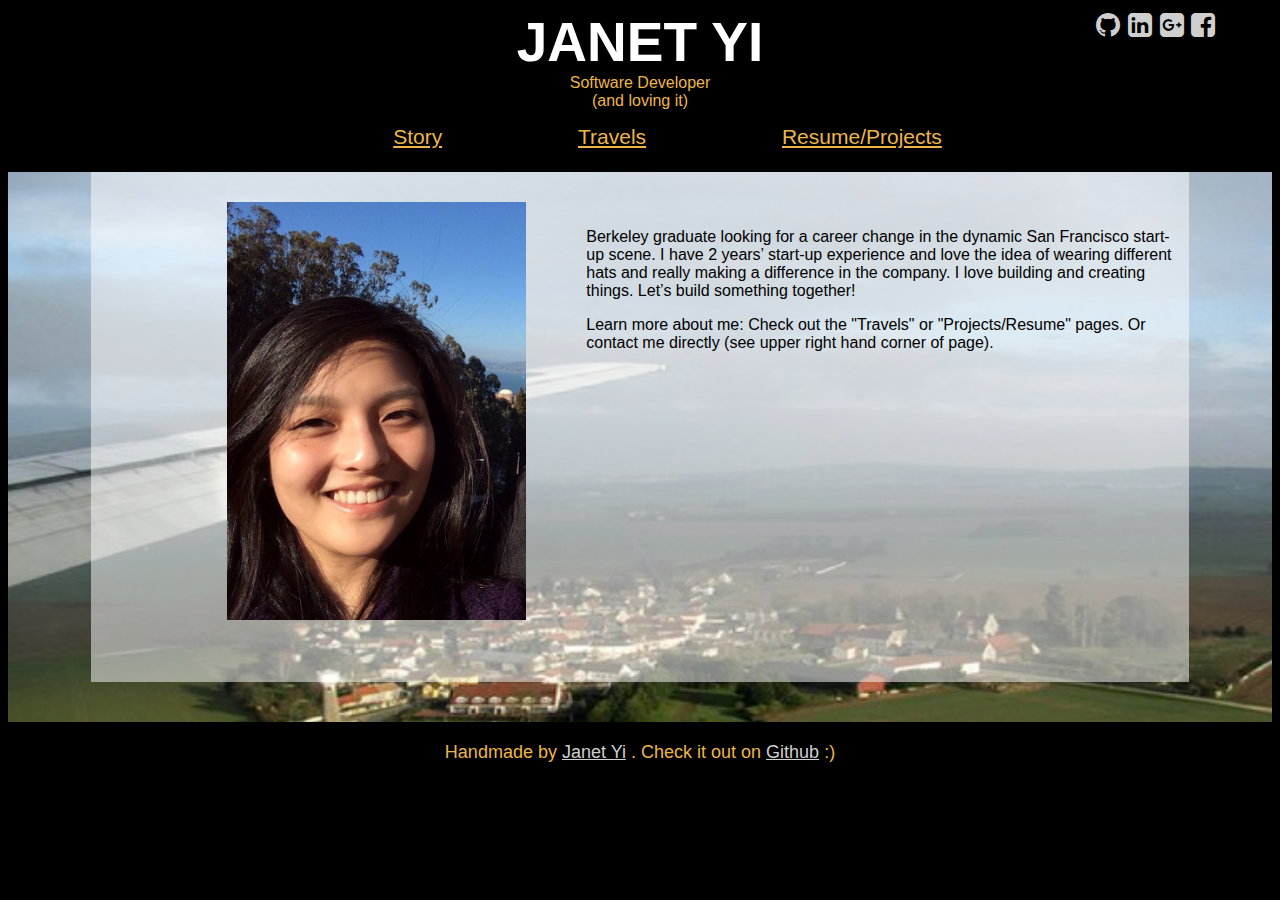
<file: index.html>
<!DOCTYPE HTML>
<html>
<head>
  <link href="http://netdna.bootstrapcdn.com/font-awesome/4.0.3/css/font-awesome.css" rel="stylesheet">
  <link rel="stylesheet" href="css/style.css" type="text/css" media="screen">
  <link rel="stylesheet" href="css/slideshow-styling.css" type="text/css" media="screen">
  <script src="http://ajax.googleapis.com/ajax/libs/jquery/1.11.0/jquery.min.js"></script>
  <script src="javascript/application.js"></script>
  <script src="javascript/jquery.slides.min.js"></script>
  <script src="//use.edgefonts.net/amaranth;play.js"></script>
  <title>Janet Yi | Software Developer | World Traveler </title>
</head>
<body>
  <div class="contact">
    <ul>
      <li><a href="http://www.github.com/krnwonseungee"><i class="fa fa-github"></i></a></li>
      <li><a href="http://www.linkedin.com/in/janetyi90/"><i class="fa fa-linkedin-square"></i></a></li>
      <li><a href="http://www.plus.google.com/114944780304860761440"><i class="fa fa-google-plus-square"></i></a></li>
       <li><a href="https://www.facebook.com/krnw0nseungee"><i class="fa fa-facebook-square"></i></a></li>
    </ul>
  </div>
  <div class="name">
    <h1>JANET YI</h1>
    <p>Software Developer</p>
    <p>(and loving it)</p>
  </div>
  <div class="navbar">
    <ul>
      <li><a href="#" class="story">Story</a></li>
      <li><a href="#" class="travels">Travels</a></li>
      <li><a href="#" class="projects">Resume/Projects</a></li>
    </ul>
  </div>

  <div class="background">
    <!-- <img src="img/bg-pic.jpg" id="bg-pic"> -->
    <div class="content">
    </div>
  </div>

<div class="footer">
<ul>
  <li>Handmade by <a href="http://www.janetyi.com">Janet Yi</a> .</li>
  <li>Check it out on <a href="https://github.com/krnwonseungee/revised-pers-site">Github</a> :)</li>
</ul>
</div>

</body>
</html>
</file>
<file: css/style.css>
body {
  background-color: black;
  font-family: play, sans-serif;
}

.name h1 {
  color: white;
  font-family: Tahoma, Verdana, Segoe, sans-serif;
  font-size: 55px;
  margin-bottom: 0;
  margin-top: 10px;
}

.navbar a, .footer, .name p {
  color: #EDB649;
  font-family: "Gill Sans", "Gill Sans MT", Calibri, sans-serif;
  margin-top: 0;
  margin-bottom: 0;
}

.background {
  background-image:url('../img/bg-pic.jpg');
  background-size: 100% 800px;
  background-repeat: no-repeat;
  width: 100%;
  height: 550px;
  z-index: 1;
  position: relative;
}

#bg-pic {
  width: 100%;
  position: relative;
}

.navbar {
  position: relative;
  clear: both;
  display: block;
  padding-top: 15px;
  margin-bottom: 23px;
  font-size: 21px;
  text-align: center;
}

#collages {
  margin: 0 auto;
  text-align: center;
  width: 500px;
}

#collages img{
  height: 300px;
  margin: 0 auto;
}

.navbar ul {
  float: center;
  margin: 0;
  display: block;
  padding-left: 55px;
}

.navbar li {
  display: inline-block;
  list-style: none;
  padding: 0 65px 0 65px;
}

.name {
  text-align: center;
}

.footer {
  position: relative;
  clear: both;
  display: block;
  text-align: center;
  padding-top: 20px;
  padding-bottom: 15px;
  font-size: 18px;
}

.footer ul, .contact ul  {
  float: center;
  margin: 0;
  padding: 0;
  list-style: none;
  display: block;
}

.content {
  float: center;
  background-color: #66CCFF;
  width: 85%;
  margin: 0 auto;
  height: 500px;
  z-index: 2;
  background: rgba(255, 255, 255, 0.5);
  padding: 10px 12px 0 12px;
}

.contact {
  font-size: 28px;
  position: absolute;
  margin-left: 85%;
  float: right;
}

.footer li, .contact li {
  display: inline-block;
}

.navbar a:hover {
  color:#BE923A;
}

.footer a:link, .contact a:link, .footer a:visited, .contact a:visited  {
  color:#CFCFCF;
}

.footer a:hover, .contact a:hover {
  color:white;
}

#travel-text p {
  text-align: center;
  width: 70%;
  margin: 0 auto;
  padding-bottom: 15px;
}

#project-text {
  height: 300px;
  padding-left: 40px;
}

#project-text a:link {
  color:#333333;
}

a#project-text:hover {
    position: relative;
}
a#dbcconnect:hover:after {
    content: url(../img/screenshots/dbcconnect.png);
    display: block;
    position: absolute;
    left: 250px; /*123*/
    /*top: 0px;  /*56*/*/
}

a#surveydomo:hover:after {
    content: url(../img/screenshots/surveydomo.png);
    display: block;
    position: absolute;
    left: 250px; /*123*/
    /*top: -12px;  /*56*/*/
}

a#sweettalk:hover:after {
    content: url(../img/screenshots/sweettalk.png);
    display: block;
    position: absolute;
    left: 250px; /*123*/
    /*top: -12px;  /*56*/*/
}

#picture {
  float: left;
  width: 45%;
  margin-top: 20px;
}

#picture img {
  float: right;
  padding-right: 60px;
  width: 62%;
}

#bio {
  float: right;
  width: 55%;
  padding-top: 30px;
}

#slides {
  display:none;
}
</file>
<file: css/slideshow-styling.css>
#slides {
  display: none
  float: center;
  margin: 0 auto;
  padding-top: 25px;
}

#slides .slidesjs-navigation {
  margin-top:5px;
}

a.slidesjs-next,
a.slidesjs-previous,
a.slidesjs-play,
a.slidesjs-stop {
  background-image: url(../img/slideshow/btns-next-prev.png);
  background-repeat: no-repeat;
  display:block;
  width:12px;
  height:18px;
  overflow: hidden;
  text-indent: -9999px;
  float: left;
  margin-right:5px;
}

a.slidesjs-next {
  margin-right:10px;
  background-position: -12px 0;
}

a:hover.slidesjs-next {
  background-position: -12px -18px;
}

a.slidesjs-previous {
  background-position: 0 0;
}

a:hover.slidesjs-previous {
  background-position: 0 -18px;
}

a.slidesjs-play {
  width:15px;
  background-position: -25px 0;
}

a:hover.slidesjs-play {
  background-position: -25px -18px;
}

a.slidesjs-stop {
  width:18px;
  background-position: -41px 0;
}

a:hover.slidesjs-stop {
  background-position: -41px -18px;
}

.slidesjs-pagination {
  margin: 7px 0 0;
  float: right;
  list-style: none;
}

.slidesjs-pagination li {
  float: left;
  margin: 0 1px;
}

.slidesjs-pagination li a {
  display: block;
  width: 13px;
  height: 0;
  padding-top: 13px;
  background-image: url(../img/slideshow/pagination.png);
  background-position: 0 0;
  float: left;
  overflow: hidden;
}

.slidesjs-pagination li a.active,
.slidesjs-pagination li a:hover.active {
  background-position: 0 -13px
}

.slidesjs-pagination li a:hover {
  background-position: 0 -26px
}

#slides a:link,
#slides a:visited {
  color: #333
}

#slides a:hover,
#slides a:active {
  color: #9e2020
}

.navbar {
  overflow: hidden
}
</file>
